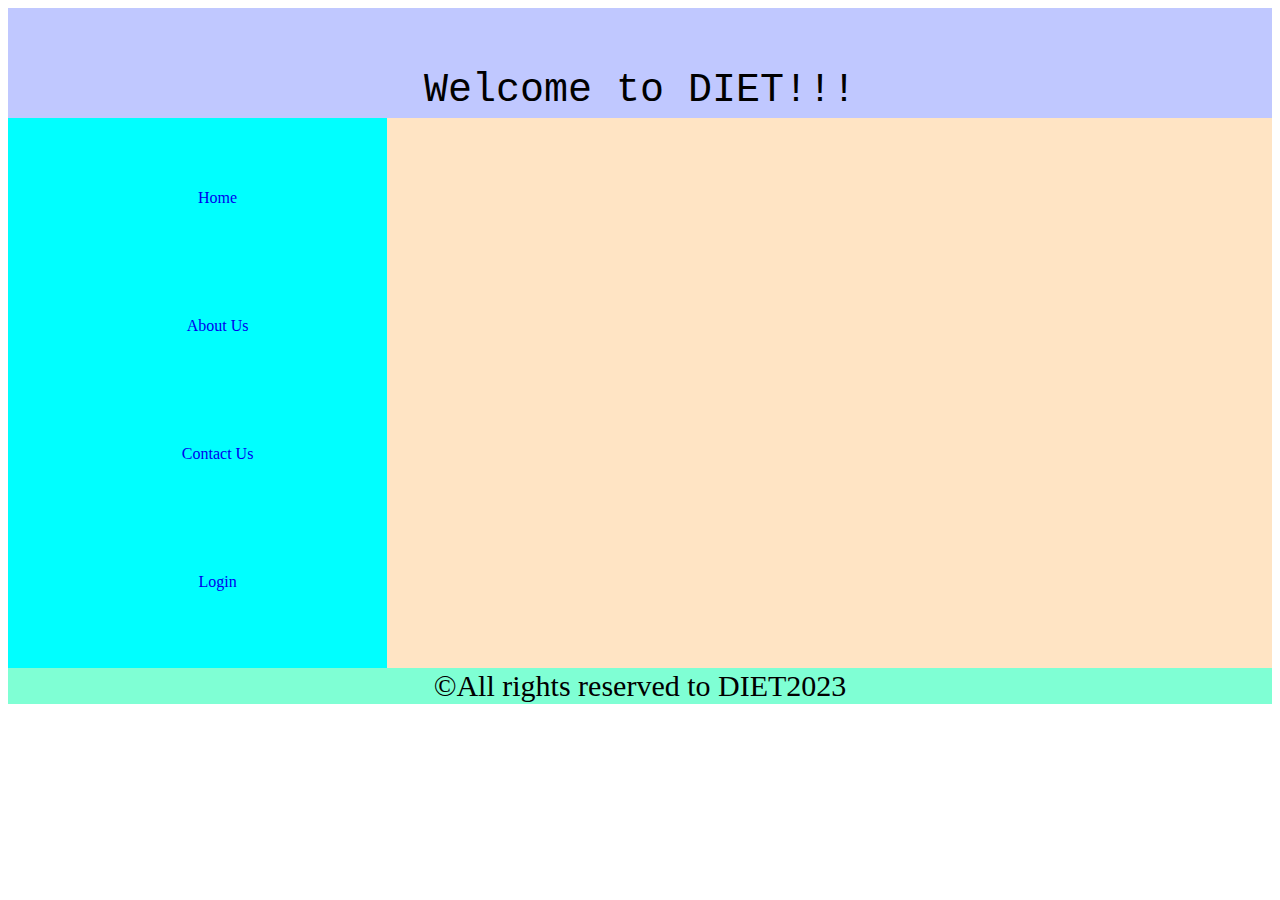
<file: html/index.html>
<!DOCTYPE html>
<html>
    <head>
        <title>
            DIET
        </title>
        <link rel="stylesheet" 
        href="../css/index.css">
    </head>
    <body>
        <header>
            Welcome to DIET!!!
        </header>
        <section>
            <nav>
                <ul>
                    <li><a href="../home.html">Home</a></li>
                    <li><a href="About Us">About Us</a></li>
                    <li><a href="Contact Us">Contact Us</a></li>
                    <li><a href="Login">Login</a></li>
                </ul>
            </nav>
            <article>
                <iframe name="myframe"
                style="width: 100%;
                border: none;">
                </iframe>
            </article>
        </section>
        <footer>
            &copy;All rights reserved to DIET2023   
        </footer>
    </body>
</html>
</file>
<file: css/index.css>
/*applying styles
*/
.body{
    height: fit-content;
    width: fit-content;
    scroll-snap-stop: 100px;
}
header {
    background-color: rgb(192,200,300);
    height: 50px;
    text-align: center;
    padding-top: 60px;
    font-size: 40px;
    font-family:'Courier New', Courier, monospace;
    width: 100%;
}
nav {
    text-align: center;
    width: 30%;
    background-color: aqua;
    height: 550px;
    float: left;
}
nav ul{
    list-style-type: none;
}
nav ul li{
    padding: 55px;
}
nav ul li a{
    text-decoration:none;
}
article{
    width: 70%;
    height: 550px;
    background-color: bisque;
    float: right;
    text-align: center;
}
/* pseudo element selector */
section::after{
    display: table;
    content: "";
    clear: both;
}
footer{
    background-color:aquamarine;
    text-align: center;
    font-size: 30px;
    padding: 1px;
}
</file>
